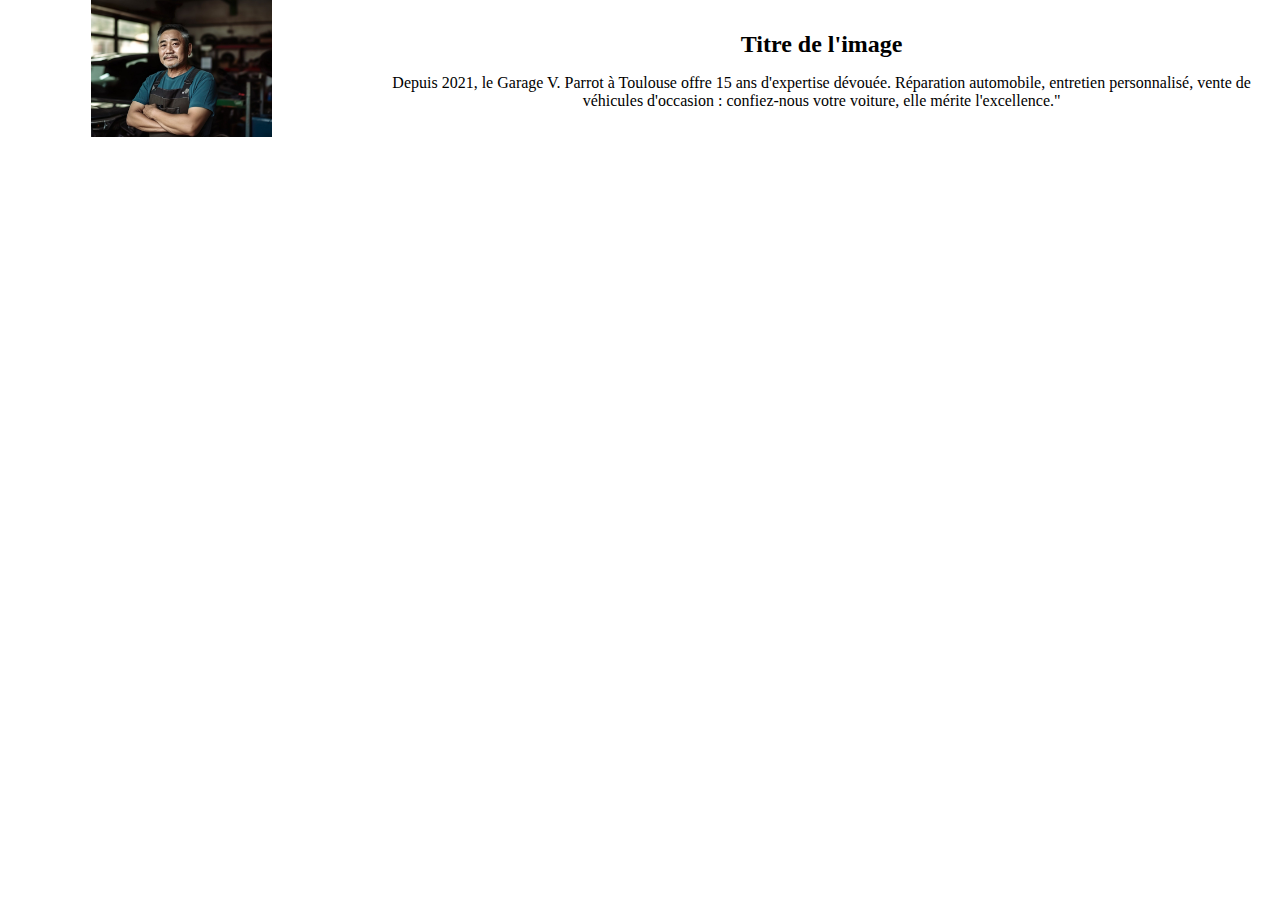
<file: test.html>
<!DOCTYPE html>
<html lang="en">

<head>
    <meta charset="UTF-8">
    <meta name="viewport" content="width=device-width, initial-scale=1.0">
    <title>Document</title>
    <style>
        /* Styles pour la div principale */
        body{
            margin: 0 auto;
            display:block;
            align-items: center;
            justify-content: center;
        }
        .container {
            display: flex; /* Utilisation de flex pour aligner les éléments côte à côte */
            align-items: center; /* Centrer verticalement les éléments */
            text-align: center;
        }

        /* Styles pour l'image */
        .image {
            width: 50%;
            max-height: 400px;
            object-fit: cover;
        }

        /* Styles pour le titre et le texte */
        .content {
            flex: 1; /* Permet aux éléments de texte de prendre autant d'espace que possible */
            padding: 1rem; /* Ajoutez un peu d'espace autour du texte */
        }

        .title {
            font-size: 1.5rem;
        }

        .text {
            font-size: 1rem;
        }
    </style>

</head>

<body>
    <main>
        <div class="container">
            <div>
                <img src="/ressources/images/responsableGarage.jpg" alt="Image" class="image">
            </div>
            <div>
                <h1 class="title">Titre de l'image</h1>
                <p class="text">Depuis 2021, le Garage V. Parrot à Toulouse offre 15 ans d'expertise dévouée. Réparation automobile, entretien personnalisé, vente de véhicules d'occasion : confiez-nous votre voiture, elle mérite l'excellence."</p>
            </div>
        </div>
    </main>
        
</body>

</html>
</file>
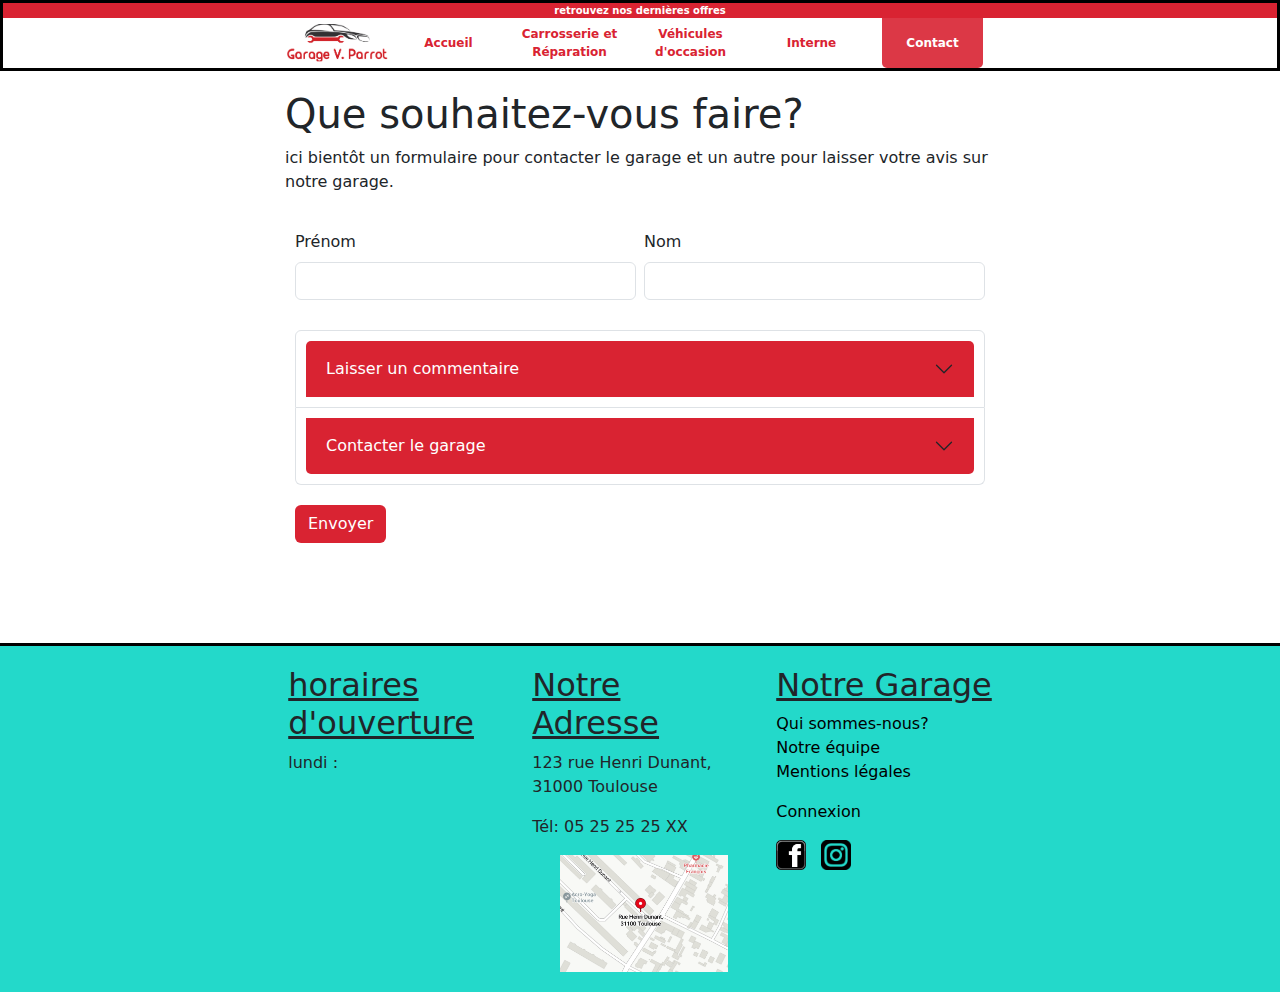
<file: pages/contact.html>
<!DOCTYPE html>
<html lang="en">

<head>
    <meta charset="UTF-8">
    <meta name="viewport" content="width=device-width, initial-scale=1.0">
    <title>Mon projet Garage</title>
    <link rel="stylesheet" href="/CSS/headerfooter.css">
    <link href="https://cdn.jsdelivr.net/npm/bootstrap@5.3.3/dist/css/bootstrap.min.css" rel="stylesheet" integrity="sha384-QWTKZyjpPEjISv5WaRU9OFeRpok6YctnYmDr5pNlyT2bRjXh0JMhjY6hW+ALEwIH" crossorigin="anonymous">
    <script src="https://cdn.jsdelivr.net/npm/bootstrap@5.3.3/dist/js/bootstrap.bundle.min.js" integrity="sha384-YvpcrYf0tY3lHB60NNkmXc5s9fDVZLESaAA55NDzOxhy9GkcIdslK1eN7N6jIeHz" crossorigin="anonymous"></script>
    <link rel="stylesheet" href="/CSS/contact.css">
</head>

<body>
    <header>
        <div class="topbar">
            retrouvez nos dernières offres
        </div>
        <div class="container flex">
            <div>
                <img class="logoParrot" src="/ressources/images/logogarageVParrot01.png" alt="logo garage V.Parrot">
            </div>

            <nav>
                <ul class="flex">
                    <li><a href="/../index.php"> Accueil </a></li>
                    <li><a href="/pages/reparations.php"> Carrosserie et Réparation </a></li>
                    <li><a href="/pages/occasion.php"> Véhicules d'occasion </a></li>
                    <li><a href="/pages/interne.php"> Interne </a></li>
                    <li class="selectedPage"><a href="/pages/contact.html">Contact</a></li>
                </ul>
            </nav>
        </div>
    </header>
    
    <main>
        <div >
            <h1>Que souhaitez-vous faire?</h1>
            <p>ici bientôt un formulaire pour contacter le garage et un autre pour laisser votre avis sur notre garage.</p>

            <form >
                <div class="row g-2 needs-validation">
                    <div class="col-md-6">
                        <label for="firstName"class="form-label">Prénom</label>
                        <input type="text" class="form-control" id="firstName" required>
                    </div>
                    <div class="col-md-6">
                        <label for="lastName"class="form-label">Nom</label>
                        <input type="text" class="form-control" id="lastName" required>
                    </div>
                </div>

                <div class="accordion" id="accordionCustomerContact">
                    <div class="accordion-item">
                        <h2 class="accordion-header">
                            <button class="accordion-button collapsed btn" type="button" data-bs-toggle="collapse" data-bs-target="#collapseOne" aria-expanded="false" aria-controls="collapseOne">
                                Laisser un commentaire
                            </button>
                        </h2>
                        <div id="collapseOne" class="accordion-collapse collapse" data-bs-parent="accordionCustomerContact">
                            <div class="accordion-body">
                                <div class="row">
                                    <label for="customerCommentary" class="form-label">Déposez ici votre commentaire :</label>
                                    <textarea name="commentaire" id="customerCommentary"  rows="5" ></textarea>
                                </div>
                            </div>
                        </div>
                    </div>
                    <div class="accordion-item">
                        <h2 class="accordion-header">
                            <button class="accordion-button collapsed btn" type="button" data-bs-toggle="collapse" data-bs-target="#collapseTwo" aria-expanded="false" aria-controls="collapseTwo">
                                Contacter le garage
                            </button>
                        </h2>
                        <div id="collapseTwo" class="accordion-collapse collapse" data-bs-parent="accordionCustomerContact">
                            <div class="accordion-body">
                                <div class="row">
                                    <label for="customerCommentary" class="form-label">Quel est votre message ?</label>
                                    <textarea name="commentaire" id="customerCommentary"  rows="5" ></textarea>
                                </div>
                            </div>
                        </div>
                    </div>
                </div>
                <div>
                    <button class="btn" type="submit">Envoyer</button>
                </div>
            </form>
        </div>
    </main>


    <footer>
        <div class="footer-container flex">
            <div id="timetable" class="footer-col">
                <h2>horaires d'ouverture</h2>
                <table>
                    <tr>lundi : </tr>
                </table>
            </div>
            <div id="Garagemap" class="footer-col">
                <h2>Notre Adresse</h2>
                <p>123 rue Henri Dunant, 31000 Toulouse</p>
                <p>Tél: 05 25 25 25 XX</p>
                <div class="flex garage-map">
                    <img src="/ressources/images/plan_garage.png" alt="plan de la ville">
                </div>
            </div>
            <div class="footer-col">
                <h2>Notre Garage</h2>
                <ul>
                    <li><a href="">Qui sommes-nous?</a></li>
                    <li><a href="">Notre équipe</a></li>
                    <li><a href="">
                            <p>Mentions légales
                        </a></li>
                    <li><a href="">
                            <p>Connexion
                        </a></li>
                </ul>
                <div class="social-icons">
                    <img src="/ressources/images/facebook-logo.png" alt="logo facebook">
                    <img src="/ressources/images/instagram-logo.png" alt="logo Instagram">
                </div>
            </div>
        </div>
    </footer>
</body>

</html>
</file>
<file: CSS/headerfooter.css>
body{
    color:black;
    font-family: tahoma;
    padding:0;
    margin:0;
    display:flex;
    flex-direction:column;
    min-height:100vh;
}

.flex{
    display:flex;
}

/*mise en page du header*/

.logoParrot {
    max-width: 101px;
}

.topbar{
    background-color: #D92332;
    color : white;
    font-size: 10px;
    width:100%;
    margin: 0;
    padding: 0;
    text-align: center;
}

header{
    font-weight: bold;
    font-size: 12px;
    background-color: white;
    border-color: black;
    border-style: solid;
    position: fixed;
    width:100%;
    z-index: 1000; /*z index élevé pour que l'image reste derrière quand on scroll*/
}

.container{
    color :#D92332;
    justify-content: center;
    align-items:center;
    width:100%;
}

nav ul{
    list-style-type: none;
    padding:0;
    margin:0;
    height:50px;
}

nav ul li{
    display: flex;
    margin:0 10px;
    width: 101px;
    text-align: center;
    justify-content: center;
    align-items: center;
    border-radius: 0 0 5px 5px;
    transition: 0.5s;
}

nav ul li a {
    text-decoration: none;
    color:#D92332;
}
.selectedPage{
    background-color: #D92332;
    border-style: 1px solid black;
    opacity: 0.9;
}
.selectedPage a{
    color:white;
}

nav ul li:hover{
    background-color:#D92332;
}
nav ul li:hover a{
    color:white;
}

/*mise en page du footer*/

footer{
    background-color: #23D9CA;
    padding-top: 20px;
    padding-bottom: 20px;
    border-top:solid black;
    margin-top: auto;
}

.footer-container{
    justify-content: center;
}

.footer-col{
    width: calc(33.33%-20px);
    max-width: 224px;
    margin-right: 20px;
}
footer h2{
    text-decoration: underline;
}
.footer-col ul{
    list-style: none;
    padding-inline-start: 0;
}

.footer-col ul li a{
    color:black;
    text-decoration: none;
}

.footer-col:last-child{
    margin-right:0;
}

.footer-col img{
    width:75%;
    align-items: center;
}

.garage-map{
    justify-content: center;
}

.social-icons img{
    width: 30px;
    margin-right:10px;
}

#timetable td{
    white-space: nowrap;
    font-size:12px;
    max-width:100%;
}

/*media query pour taille d'acran plus petit */

@media (max-width: 720px) {
    
    /*flex mobile du header en attendant de créer un menu burger*/
    /* passage en colonne et centrer les éléments dans la direction verticale */
    
    header{
        position:relative;
    }
    .container {
        align-items: center; 
    }
    
    .logoParrot {
        margin-bottom: 10px;
    }

    nav ul {
        height: auto;
        flex-direction: column; 
    }

    nav ul li {
        width: auto; 
        margin: 5px 0; 
    }
    .topbar{
        display:none;
    }


    /*flex mobile du footer*/
    footer .footer-container{
        flex-direction: column;
        align-items: center;
    }
    .footer-col{
        width:100%;
        max-width: none;
        margin-right: 0;
        margin-bottom: 20px;
        padding-left:20px;
    }

}
</file>
<file: CSS/contact.css>
main{
    margin: 0 auto;
    padding-top: 90px;
    padding-bottom: 90px;
    display:flex;
    flex-direction:column;
    margin-right: auto;
    margin-left:auto;
    max-width: 710px;
    flex-grow:1;
}


form div{
    padding: 10px;
}

.btn{
    background-color: #D92332;
    color:white;
    border-style:solid black;
}
.btn:hover{
    background-color: #D92332;
}
</file>
